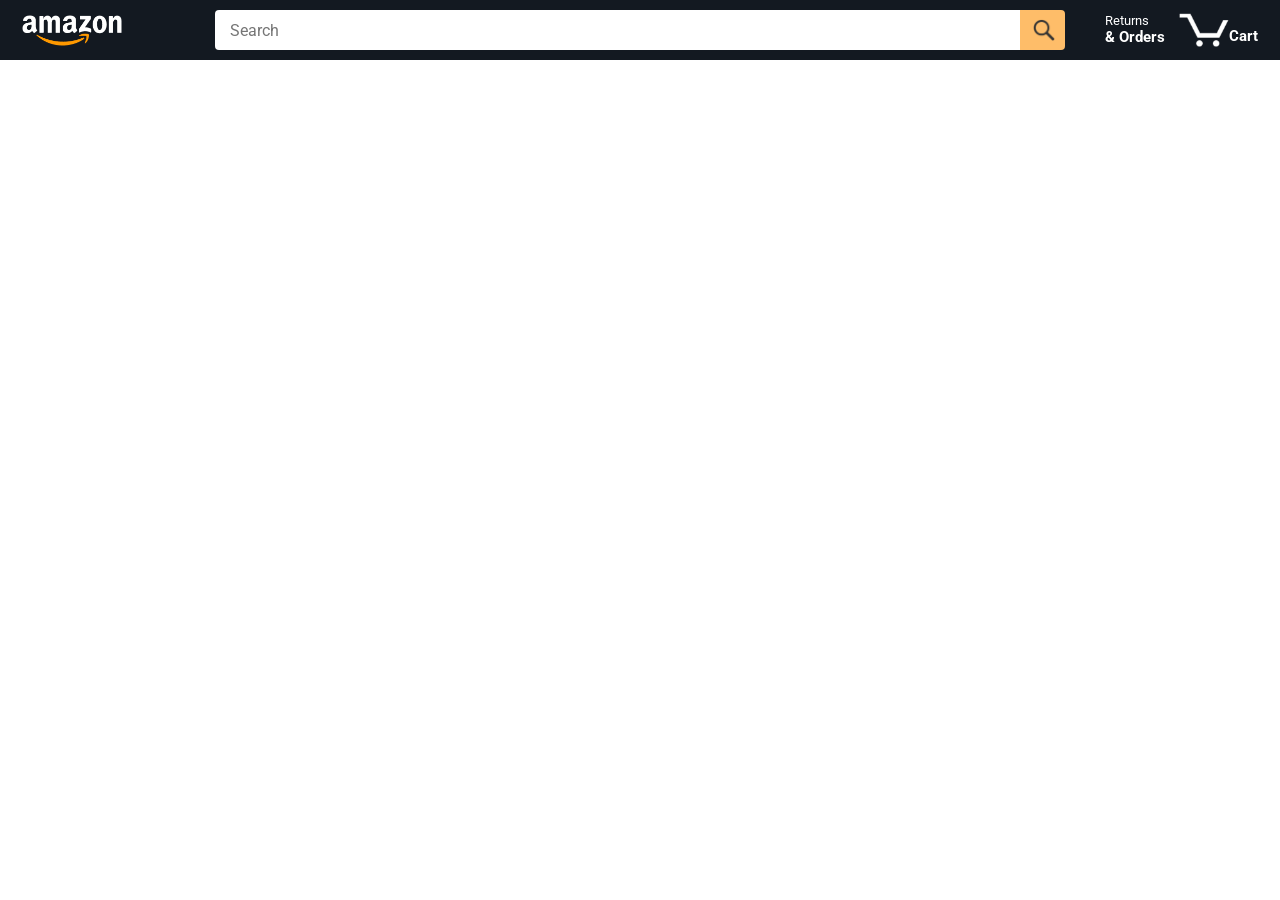
<file: index.html>
<!doctype html>
<html>
  <head>
    <title>Amazon Project</title>

    <!-- This code is needed for responsive design to work.
      (Responsive design = make the website look good on
      smaller screen sizes like a phone or a tablet). -->
    <meta name="viewport" content="width=device-width, initial-scale=1" />

    <!-- Load a font called Roboto from Google Fonts. -->
    <link rel="preconnect" href="https://fonts.googleapis.com" />
    <link rel="preconnect" href="https://fonts.gstatic.com" crossorigin />
    <link
      href="https://fonts.googleapis.com/css2?family=Roboto:wght@400;500;700&display=swap"
      rel="stylesheet"
    />

    <!-- Here are the CSS files for this page. -->
    <link rel="stylesheet" href="styles/shared/general.css" />
    <link rel="stylesheet" href="styles/shared/amazon-header.css" />
    <link rel="stylesheet" href="styles/pages/amazon.css" />
  </head>
  <body>
    <div class="amazon-header">
      <div class="amazon-header-left-section">
        <a href="index.html" class="header-link">
          <img class="amazon-logo" src="images/amazon-logo-white.png" />
          <img
            class="amazon-mobile-logo"
            src="images/amazon-mobile-logo-white.png"
          />
        </a>
      </div>

      <div class="amazon-header-middle-section">
        <input class="search-bar js-search-bar" type="text" placeholder="Search" />

        <button class="search-button js-search-btn">
          <img class="search-icon" src="images/icons/search-icon.png" />
        </button>
      </div>

      <div class="amazon-header-right-section">
        <a class="orders-link header-link" href="orders.html">
          <span class="returns-text">Returns</span>
          <span class="orders-text">& Orders</span>
        </a>

        <a class="cart-link header-link" href="checkout.html">
          <img class="cart-icon" src="images/icons/cart-icon.png" />
          <div class="cart-quantity js-cart-quantity"></div>
          <div class="cart-text">Cart</div>
        </a>
      </div>
    </div>

    <div class="main">
      <div class="products-grid js-product-grid"></div>
    </div>

    <script type="module" src="scripts/amazon.js"></script>
  </body>
</html>
</file>
<file: styles/shared/general.css>
body {
  font-family: Roboto, Arial;
  color: rgb(33, 33, 33);
  /* The <body> element has a default margin of 8px
     on all sides. This removes the default margins. */
  margin: 0;
}

/* <p> elements have a default margin on the top
   and bottom. This removes the default margins. */
p {
  margin: 0;
}

button {
  cursor: pointer;
}

select {
  cursor: pointer;
}

input, select, button {
  font-family: Roboto, Arial;
}

.button-primary {
  color: rgb(33, 33, 33);
  background-color: rgb(255, 216, 20);
  border: 1px solid rgb(252, 210, 0);
  border-radius: 8px;
  cursor: pointer;
  box-shadow: 0 2px 5px rgba(213, 217, 217, 0.5);
}

.button-primary:hover {
  background-color: rgb(247, 202, 0);
  border: 1px solid rgb(242, 194, 0);
}

.button-primary:active {
  background: rgb(255, 216, 20);
  border-color: rgb(252, 210, 0);
  box-shadow: none;
}

.button-secondary {
  color: rgb(33, 33, 33);
  background: white;
  border: 1px solid rgb(213, 217, 217);
  border-radius: 8px;
  cursor: pointer;
  box-shadow: 0 2px 5px rgba(213, 217, 217, 0.5);
}

.button-secondary:hover {
  background-color: rgb(247, 250, 250);
}

.button-secondary:active {
  background-color: rgb(237, 253, 255);
  box-shadow: none;
}

/* These styles will limit text to 2 lines. Anything
   beyond 2 lines will be replaced with "..."
   You can find this code by using an A.I. tool or by
   searching in Google.
   https://css-tricks.com/almanac/properties/l/line-clamp/ */
.limit-text-to-2-lines {
  display: -webkit-box;
  -webkit-line-clamp: 2;
  -webkit-box-orient: vertical;
  overflow: hidden;
}

.link-primary {
  color: rgb(1, 124, 182);
  cursor: pointer;
}

.link-primary:hover {
  color: rgb(196, 80, 0);
}

/* Styles for dropdown selectors. */
select {
  color: rgb(33, 33, 33);
  background-color: rgb(240, 240, 240);
  border: 1px solid rgb(213, 217, 217);
  border-radius: 8px;
  padding: 3px 5px;
  font-size: 15px;
  cursor: pointer;
  box-shadow: 0 2px 5px rgba(213, 217, 217, 0.5);
}

select:focus,
input:focus {
  outline: 2px solid rgb(255, 153, 0);
}
</file>
<file: styles/shared/amazon-header.css>
.amazon-header {
  background-color: rgb(19, 25, 33);
  color: white;
  padding-left: 15px;
  padding-right: 15px;

  display: flex;
  align-items: center;
  justify-content: space-between;

  position: fixed;
  top: 0;
  left: 0;
  right: 0;
  height: 60px;
}

.amazon-header-left-section {
  width: 180px;
}

@media (max-width: 800px) {
  .amazon-header-left-section {
    width: unset;
  }
}

.header-link {
  display: inline-block;
  padding: 6px;
  border-radius: 2px;
  cursor: pointer;
  text-decoration: none;
  border: 1px solid rgba(0, 0, 0, 0);
}

.header-link:hover {
  border: 1px solid white;
}

.amazon-logo {
  width: 100px;
  margin-top: 5px;
}

.amazon-mobile-logo {
  display: none;
}

@media (max-width: 575px) {
  .amazon-logo {
    display: none;
  }

  .amazon-mobile-logo {
    display: block;
    height: 35px;
    margin-top: 5px;
  }
}

.amazon-header-middle-section {
  flex: 1;
  max-width: 850px;
  margin-left: 10px;
  margin-right: 10px;
  display: flex;
}

.search-bar {
  flex: 1;
  width: 0;
  font-size: 16px;
  height: 38px;
  padding-left: 15px;
  border: none;
  border-top-left-radius: 4px;
  border-bottom-left-radius: 4px;
  border-top-right-radius: 0;
  border-bottom-right-radius: 0;
}

.search-button {
  background-color: rgb(254, 189, 105);
  border: none;
  width: 45px;
  height: 40px;
  border-top-right-radius: 4px;
  border-bottom-right-radius: 4px;
  flex-shrink: 0;
}

.search-icon {
  height: 22px;
  margin-left: 2px;
  margin-top: 3px;
}

.amazon-header-right-section {
  width: 180px;
  flex-shrink: 0;
  display: flex;
  justify-content: end;
}

.orders-link {
  color: white;
}

.returns-text {
  display: block;
  font-size: 13px;
}

.orders-text {
  display: block;
  font-size: 15px;
  font-weight: 700;
}

.cart-link {
  color: white;
  display: flex;
  align-items: center;
  position: relative;
}

.cart-icon {
  width: 50px;
}

.cart-text {
  margin-top: 12px;
  font-size: 15px;
  font-weight: 700;
}

.cart-quantity {
  color: rgb(240, 136, 4);
  font-size: 16px;
  font-weight: 700;

  position: absolute;
  top: 4px;
  left: 22px;
  
  width: 26px;
  text-align: center;
}
</file>
<file: styles/pages/amazon.css>
.main {
  margin-top: 60px;
}

.products-grid {
  display: grid;

  /* - In CSS Grid, 1fr means a column will take up the
       remaining space in the grid.
     - If we write 1fr 1fr ... 1fr; 8 times, this will
       divide the grid into 8 columns, each taking up an
       equal amount of the space.
     - repeat(8, 1fr); is a shortcut for repeating "1fr"
       8 times (instead of typing out "1fr" 8 times).
       repeat(...) is a special property that works with
       display: grid; */
  grid-template-columns: repeat(8, 1fr);
}

/* @media is used to create responsive design (making the
   website look good on any screen size). This @media
   means when the screen width is 2000px or less, we
   will divide the grid into 7 columns instead of 8. */
@media (max-width: 2000px) {
  .products-grid {
    grid-template-columns: repeat(7, 1fr);
  }
}

/* This @media means when the screen width is 1600px or
   less, we will divide the grid into 6 columns. */
@media (max-width: 1600px) {
  .products-grid {
    grid-template-columns: repeat(6, 1fr);
  }
}

@media (max-width: 1300px) {
  .products-grid {
    grid-template-columns: repeat(5, 1fr);
  }
}

@media (max-width: 1000px) {
  .products-grid {
    grid-template-columns: repeat(4, 1fr);
  }
}

@media (max-width: 800px) {
  .products-grid {
    grid-template-columns: repeat(3, 1fr);
  }
}

@media (max-width: 575px) {
  .products-grid {
    grid-template-columns: repeat(2, 1fr);
  }
}

@media (max-width: 450px) {
  .products-grid {
    grid-template-columns: 1fr;
  }
}

.product-container {
  padding-top: 40px;
  padding-bottom: 25px;
  padding-left: 25px;
  padding-right: 25px;

  border-right: 1px solid rgb(231, 231, 231);
  border-bottom: 1px solid rgb(231, 231, 231);

  display: flex;
  flex-direction: column;
}

.product-image-container {
  display: flex;
  justify-content: center;
  align-items: center;

  height: 180px;
  margin-bottom: 20px;
}

.product-image {
  /* Images will overflow their container by default. To
    prevent this, we set max-width and max-height to 100%
    so they stay inside their container. */
  max-width: 100%;
  max-height: 100%;
}

.product-name {
  height: 40px;
  margin-bottom: 5px;
}

.product-rating-container {
  display: flex;
  align-items: center;
  margin-bottom: 10px;
}

.product-rating-stars {
  width: 100px;
  margin-right: 6px;
}

.product-rating-count {
  color: rgb(1, 124, 182);
  cursor: pointer;
  margin-top: 3px;
}

.product-price {
  font-weight: 700;
  margin-bottom: 10px;
}

.product-quantity-container {
  margin-bottom: 17px;
}

.product-spacer {
  flex: 1;
}

.added-to-cart {
  color: rgb(6, 125, 98);
  font-size: 16px;

  display: flex;
  align-items: center;
  margin-bottom: 8px;

  /* At first, the "Added to cart" message will
     be invisible. Use JavaScript to change the
     opacity and make it visible. */
  opacity: 0;
}

.added-to-cart img {
  height: 20px;
  margin-right: 5px;
}

.add-to-cart-button {
  width: 100%;
  padding: 8px;
  border-radius: 50px;
}
</file>
